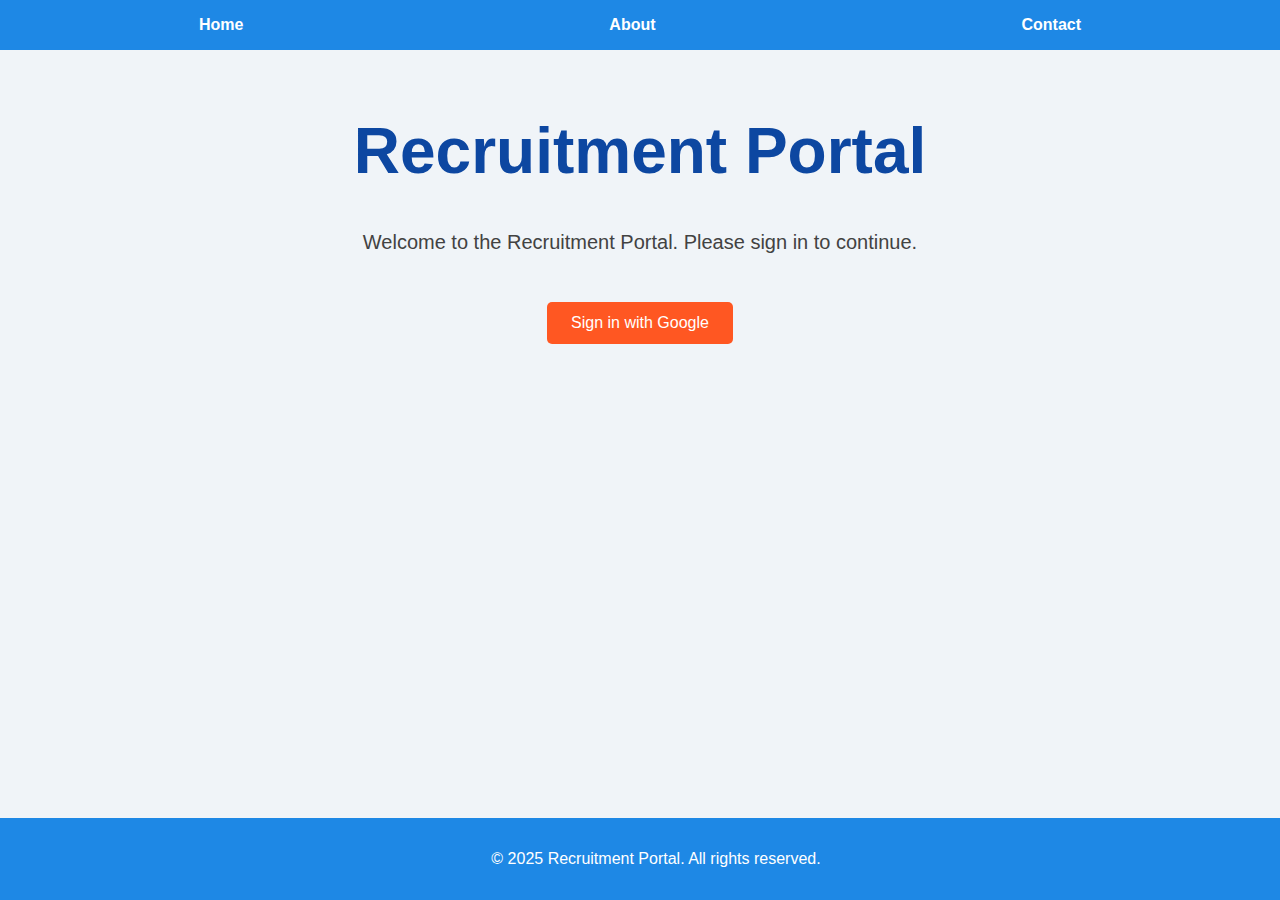
<file: templates/index.html>
<!DOCTYPE html>

<html>
    <head>
        <meta charset="utf-8">
        <meta http-equiv="X-UA-Compatible" content="IE=edge">
        <title>{{.title}}</title>
        <meta name="description" content="Recruitment Portal">
        <meta name="viewport" content="width=device-width, initial-scale=1">
        <link rel="stylesheet" href="/static/css/styles.css">
    </head>
    <body>
        <header>
            <nav>
                <ul>
                    <li><a href="/">Home</a></li>
                    <li><a href="/about">About</a></li>
                    <li><a href="/contact">Contact</a></li>
                </ul>
            </nav>
        </header>
        <main>
            <h1 class="main-title">Recruitment Portal</h1>
            <p class="welcome-text">Welcome to the Recruitment Portal. Please sign in to continue.</p>
            <div class="sign-in-section">
                <form action="/auth/google" method="GET">
                    <button type="submit" class="btn-primary">Sign in with Google</button> 
                </form>
            </div>
        </main>
        <footer>
            <p>&copy; 2025 Recruitment Portal. All rights reserved.</p>
        </footer>
    </body>
</html>
</file>
<file: static/css/styles.css>
body {
    font-family: Arial, sans-serif;
    margin: 0;
    padding: 0;
    background-color: #f0f4f8; /* Light grayish blue */
    color: #212121; /* Dark gray text */
}

header {
    background-color: #1e88e5; /* Vibrant blue */
    padding: 1rem;
    color: white;
}

header nav ul {
    list-style: none;
    margin: 0;
    padding: 0;
    display: flex;
    justify-content: space-around;
}

header nav ul li {
    display: inline;
}

header nav ul li a {
    color: white;
    text-decoration: none;
    font-weight: bold;
}

.main-title {
    font-size: 4rem;
    color: #0d47a1; /* Deep blue */
    margin-top: 2rem;
    text-align: center;
}

.welcome-text {
    font-size: 1.25rem;
    color: #424242; /* Medium gray */
    text-align: center;
    margin: 1rem 0;
}

.sign-in-section {
    margin-top: 3rem;
    text-align: center;
}

.sub-title {
    font-size: 1.5rem;
    color: #1565c0; /* Medium blue */
    margin-bottom: 1rem;
}

main {
    padding: 2rem;
    text-align: center;
}

.btn-primary {
    background-color: #ff5722; /* Vibrant orange */
    color: white;
    border: none;
    padding: 0.75rem 1.5rem;
    font-size: 1rem;
    cursor: pointer;
    border-radius: 5px;
}

.btn-primary:hover {
    background-color: #e64a19; /* Darker orange */
}

footer {
    text-align: center;
    padding: 1rem;
    background-color: #1e88e5; /* Vibrant blue */
    color: white;
    position: fixed;
    bottom: 0;
    width: 100%;
}
</file>
